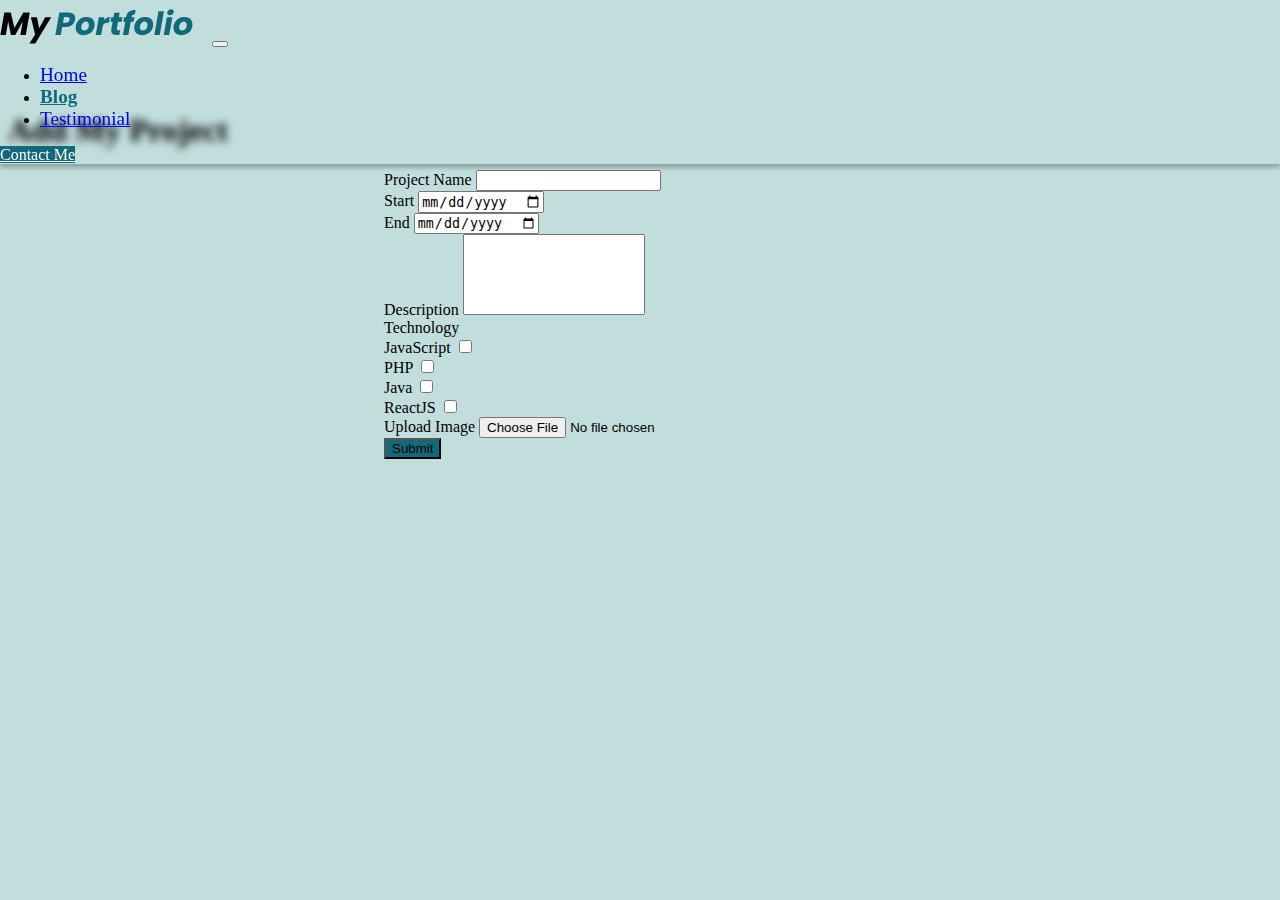
<file: views/blog.html>
<!DOCTYPE html>
<html lang="en">
  <head>
    <meta charset="UTF-8" />
    <meta name="viewport" content="width=device-width, initial-scale=1.0" />
    <link rel="stylesheet" href="/public/Css/navigation.css" />
    <link rel="stylesheet" href="/public/Css/blog.css">
    <!-- Bootstrap -->
    <link
      href="https://cdn.jsdelivr.net/npm/bootstrap@5.3.0/dist/css/bootstrap.min.css"
      rel="stylesheet"
      integrity="sha384-9ndCyUaIbzAi2FUVXJi0CjmCapSmO7SnpJef0486qhLnuZ2cdeRhO02iuK6FUUVM"
      crossorigin="anonymous"
    />

    <title>Blog</title>
  </head>
  <body>
     <!-- Navbar -->
     <nav class="navbar navbar-expand-lg">
      <div class="container">
        <a class="navbar-brand" href="/"><img src="/public/images/logo.svg" alt="logo"></a>

        <!-- Toggle -->
        <button
          class="navbar-toggler"
          type="button"
          data-bs-toggle="collapse"
          data-bs-target="#navbarSupportedContent"
          aria-controls="navbarSupportedContent"
          aria-expanded="false"
          aria-label="Toggle navigation"
        >
          <span class="navbar-toggler-icon"></span>
        </button>
        <!-- Toggle End -->

        <div class="collapse navbar-collapse" id="navbarSupportedContent">
          <ul class="navbar-nav me-auto mb-2 mb-lg-0">
            <li class="nav-item">
              <a class="nav-link" aria-current="page" href="/">Home</a>
            </li>
            <li class="nav-item">
              <a class="nav-link active" href="blog">Blog</a>
            </li>
            <li class="nav-item">
              <a class="nav-link" href="testimonial">Testimonial</a>
            </li>
          </ul>
          <a href="contact" class="btn btn-contact rounded-3 px-4 py-2">
            Contact Me
          </a>            
          </div>
        </div>
      </div>
    </nav>
    <!-- Navbar End -->

    <!-- Content -->
    <section>
      <h1 class="text-center mb-3 fs-2">Add My Project</h1>
      <form action="/blog" method="POST" style="width: 40vw; margin: 0 auto;" enctype="multipart/form-data">
        <div class="mb-3 fw-bolder ">
          <label for="input-projectName" class="form-label">Project Name</label>
          <input type="text" class="form-control" id="input-projectName" name="input-projectName">
        </div>
        <div class="d-flex mb-3 fw-bolder justify-content-between">
          <div class="start-date">
            <label for="input-startDate" class="form-label">Start</label>
            <input type="date" class="form-control" id="input-startDate" name="input-startDate">
          </div>
          <div class="d-flex">
            <div class="end-date">
              <label for="input-endDate" class="form-label">End</label>
              <input type="date" class="form-control" id="input-endDate" name="input-endDate">
            </div>
        </div>
        </div>
        <div class="mb-3 fw-bolder  ">
          <label for="input-description" class="form-label">Description</label>
          <textarea class="form-control" id="input-description" name ="input-description" rows="5" style="resize: none;"></textarea>
        </div>
        <label class="mb-3 fw-bolder ">Technology</label>
        <div class="container-technology d-flex justify-content-between mb-3">
          <div class="technology-left">
            <div class="form-check">
              <label class="form-check-label" for="input-javascript">
                JavaScript
              </label>
              <input class="form-check-input" type="checkbox"  id="input-javascript" name="input-javascript" value = "javascript">
            </div>
            <div class="form-check">
              <label class="form-check-label" for="input-php">
                PHP
              </label>
              <input class="form-check-input" type="checkbox"  id="input-php" name="input-php" value="php">
            </div>
          </div>
          <div class="technology-right">
            <div class="form-check">
              <label class="form-check-label" for="input-java">
                Java
              </label>
              <input class="form-check-input" type="checkbox"  id="input-java" name="input-java" value = "java">
            </div>
            <div class="form-check">
              <label class="form-check-label" for="input-reactJS">
                ReactJS
              </label>
              <input class="form-check-input" type="checkbox"  id="input-reactJS" name="input-reactJS" value = "reactJS">
            </div>
          </div>
        </div>
        <div class="mb-3 fw-bolder">
          <label for="input-image" class="form-label">Upload Image</label>
          <input class="form-control" type="file" id="input-image" name="input-image">
        </div>
        <button type="submit" class="btn btn-primary px-3 d-flex ms-auto">Submit</button>
      </form>
    </section>
    <!-- Content End-->

    <!-- JavaScript -->
    <script
      src="https://cdn.jsdelivr.net/npm/bootstrap@5.3.0/dist/js/bootstrap.bundle.min.js"
      integrity="sha384-geWF76RCwLtnZ8qwWowPQNguL3RmwHVBC9FhGdlKrxdiJJigb/j/68SIy3Te4Bkz"
      crossorigin="anonymous"
    ></script>
  </body>
</html>
</file>
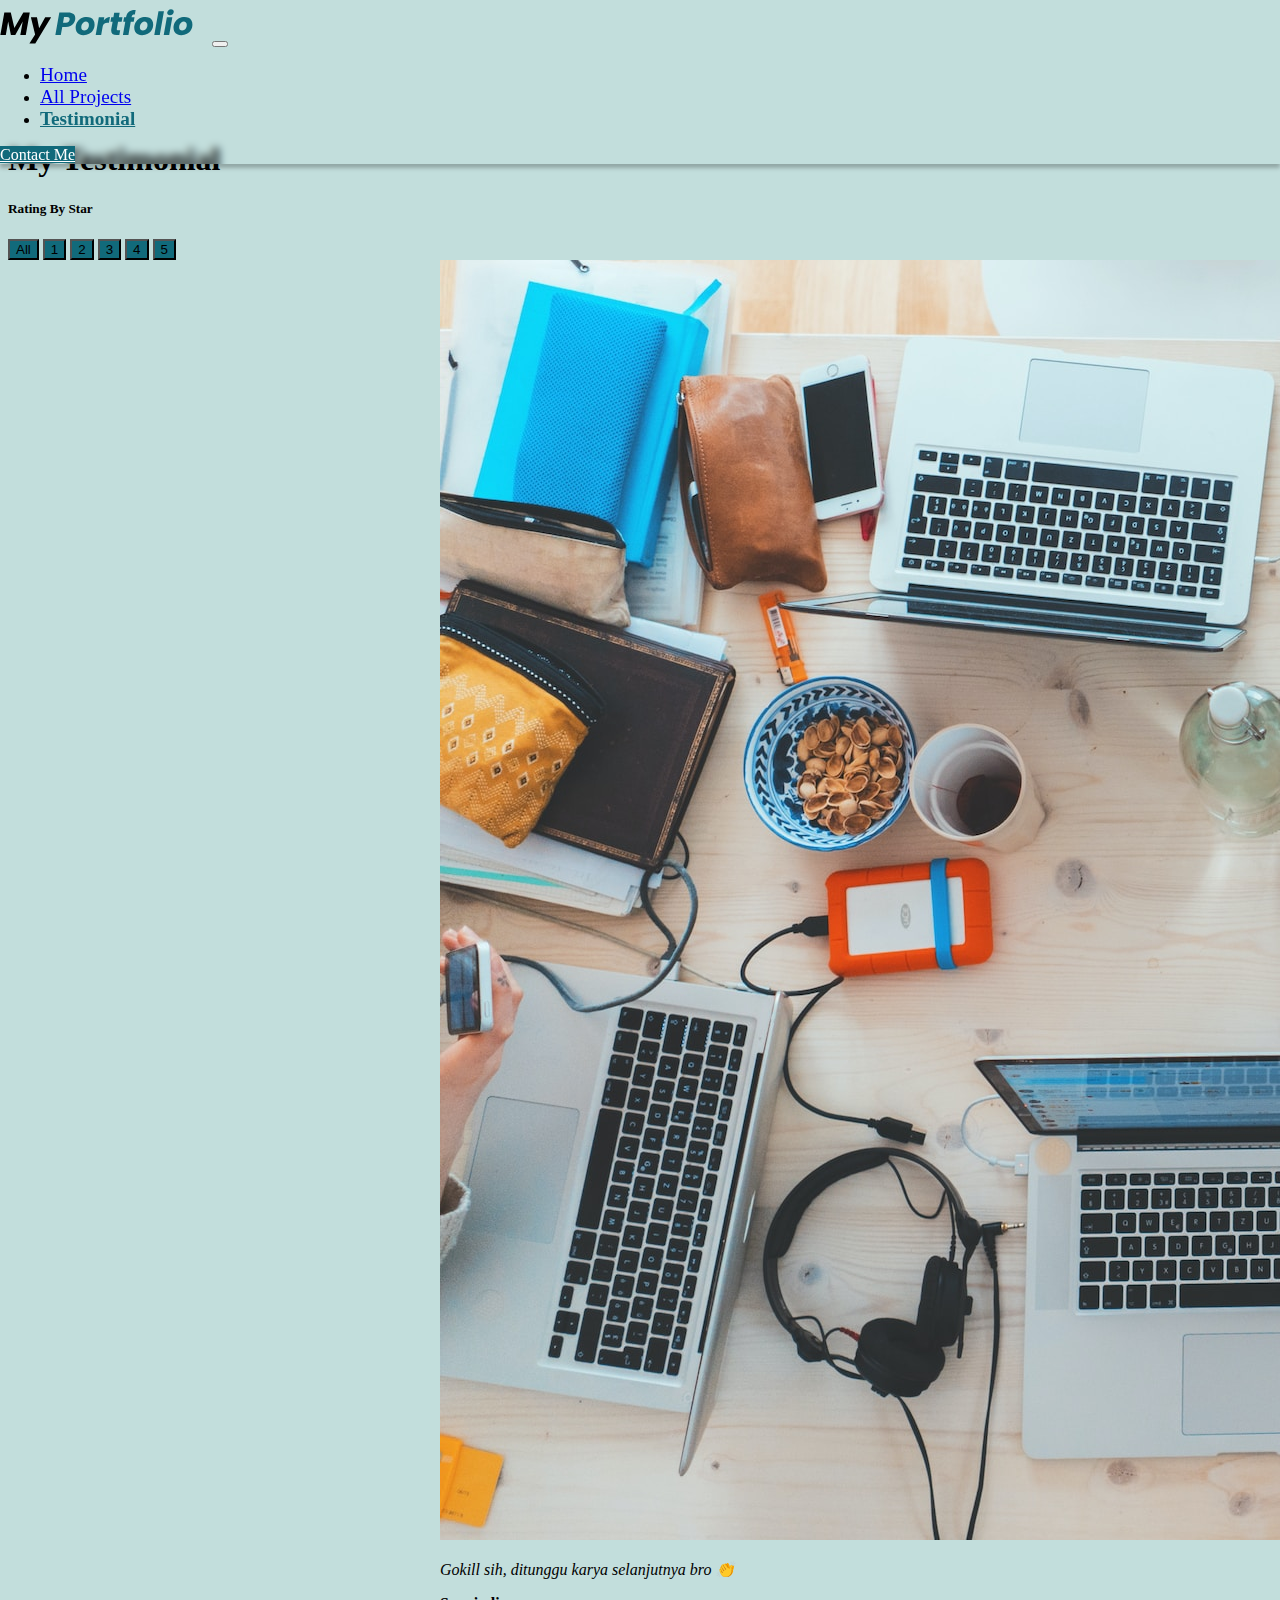
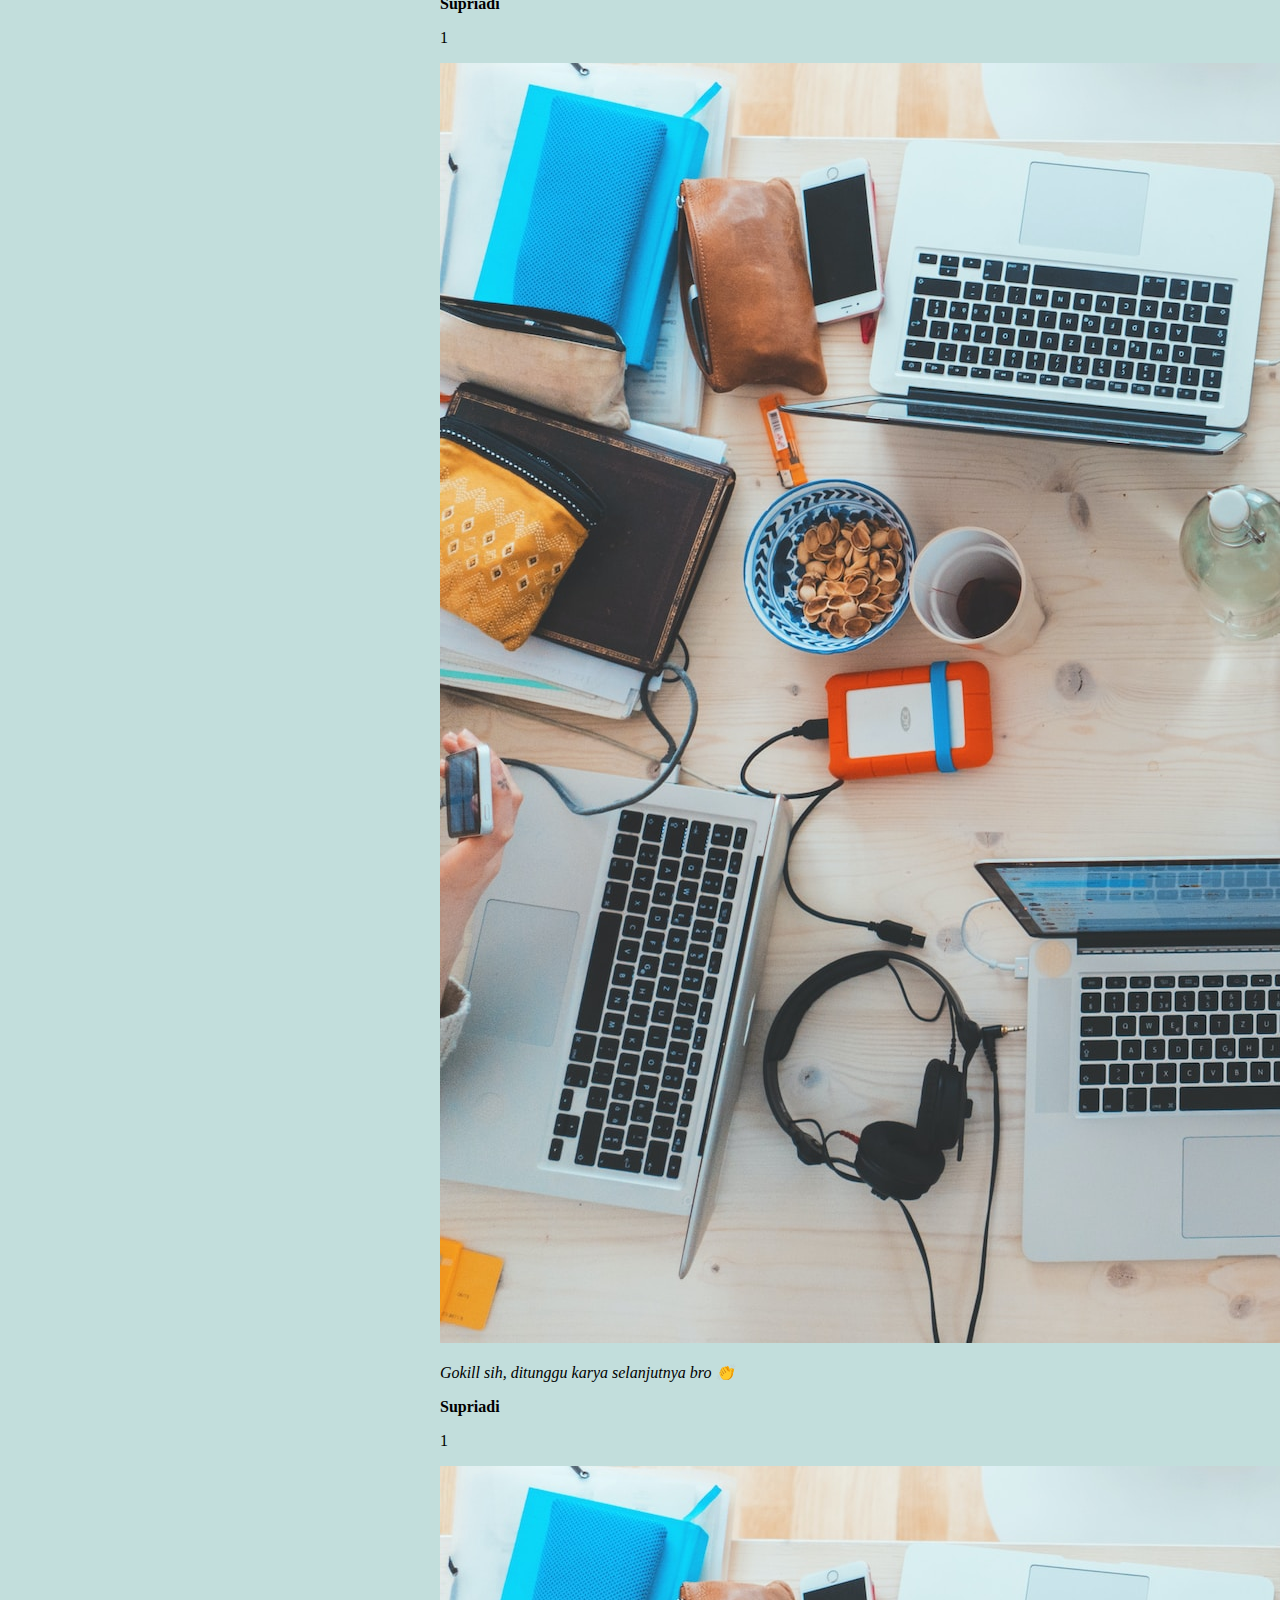
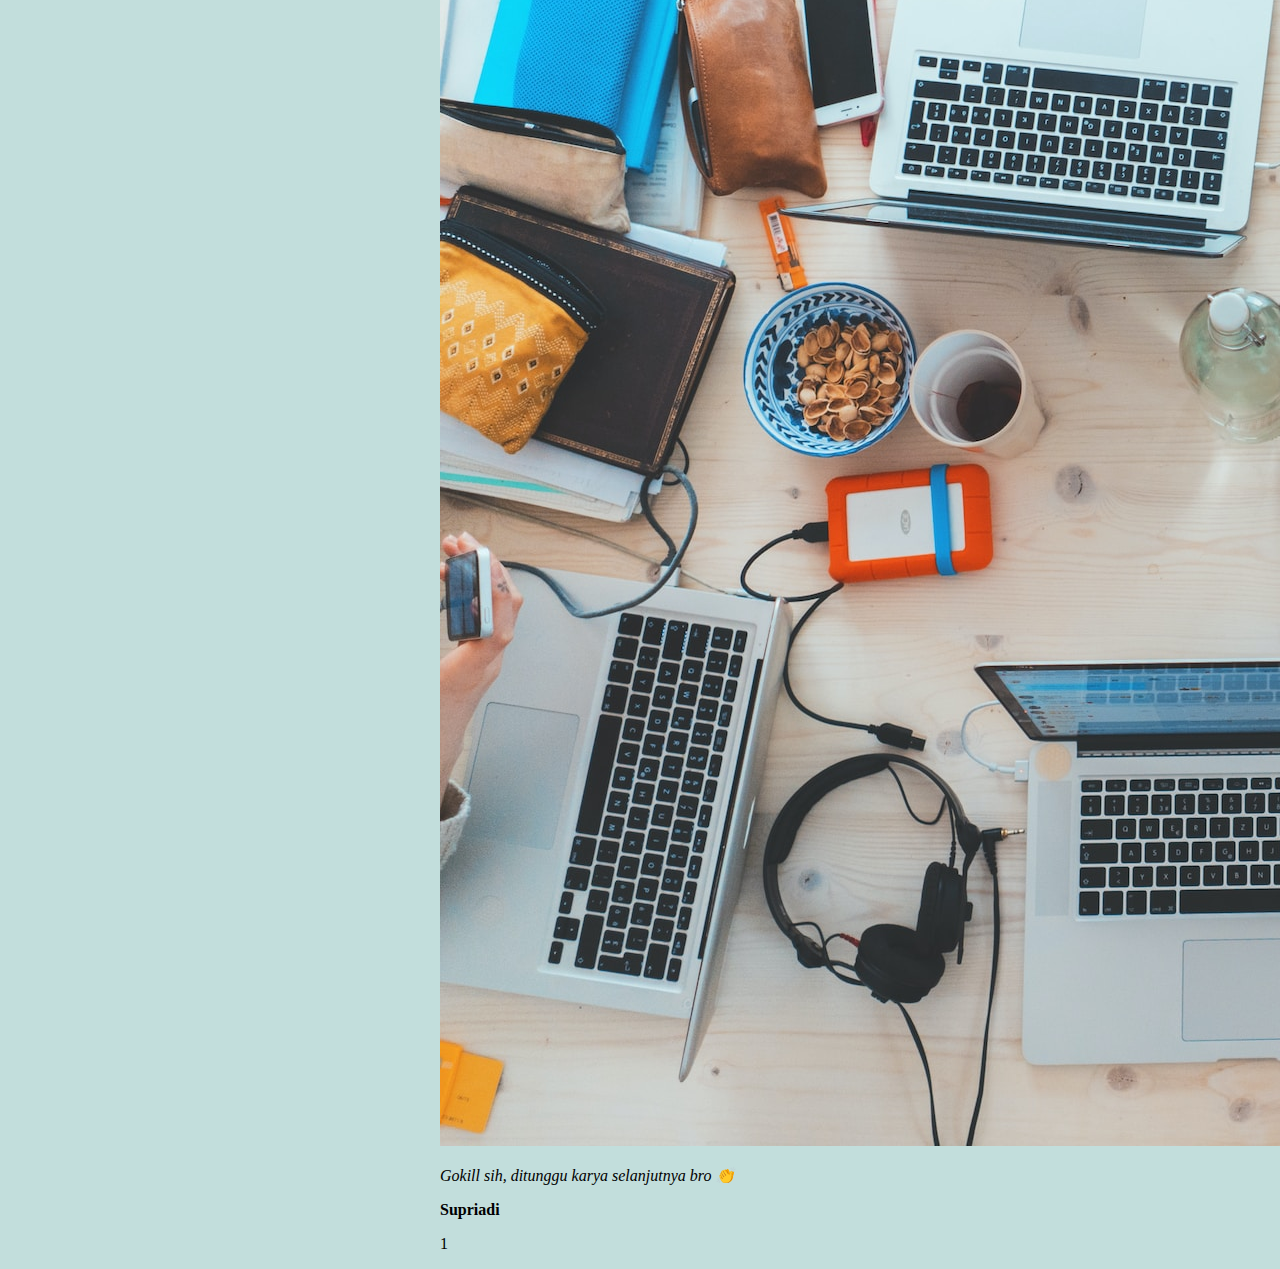
<file: views/testimonial.html>
<!DOCTYPE html>
<html lang="en">
<head>
    <meta charset="UTF-8">
    <meta name="viewport" content="width=device-width, initial-scale=1.0">
    <link rel="stylesheet" href="/public/Css/navigation.css" />
    <link rel="stylesheet" href="/public/Css/testimonial.css">

     <!-- Font awesome -->
     <link
     rel="stylesheet"
     href="https://cdnjs.cloudflare.com/ajax/libs/font-awesome/6.4.0/css/all.min.css"
     integrity="sha512-iecdLmaskl7CVkqkXNQ/ZH/XLlvWZOJyj7Yy7tcenmpD1ypASozpmT/E0iPtmFIB46ZmdtAc9eNBvH0H/ZpiBw=="
     crossorigin="anonymous"
     referrerpolicy="no-referrer"
   />

    <!-- Bootstrap -->
    <link
      href="https://cdn.jsdelivr.net/npm/bootstrap@5.3.0/dist/css/bootstrap.min.css"
      rel="stylesheet"
      integrity="sha384-9ndCyUaIbzAi2FUVXJi0CjmCapSmO7SnpJef0486qhLnuZ2cdeRhO02iuK6FUUVM"
      crossorigin="anonymous"
    />
    <title>Testimonial</title>
</head>
<body>

     <!-- Navbar -->
     <nav class="navbar navbar-expand-lg">
        <div class="container">
          <a class="navbar-brand" href="/"><img src="/public/images/logo.svg" alt="logo"></a>
  
          <!-- Toggle -->
          <button
            class="navbar-toggler"
            type="button"
            data-bs-toggle="collapse"
            data-bs-target="#navbarSupportedContent"
            aria-controls="navbarSupportedContent"
            aria-expanded="false"
            aria-label="Toggle navigation"
          >
            <span class="navbar-toggler-icon"></span>
          </button>
          <!-- Toggle End -->
  
          <div class="collapse navbar-collapse" id="navbarSupportedContent">
            <ul class="navbar-nav me-auto mb-2 mb-lg-0">
              <li class="nav-item">
                <a class="nav-link" aria-current="page" href="/">Home</a>
              </li>
              <li class="nav-item">
                <a class="nav-link" href="all-projects">All Projects</a>
              </li>
              <li class="nav-item">
                <a class="nav-link active" href="testimonial">Testimonial</a>
              </li>
            </ul>
            <a href="contact" class="btn btn-contact rounded-3 px-4 py-2">
              Contact Me
            </a>        
            </div>
          </div>
        </div>
      </nav>
      <!-- Navbar End -->
      
      <!-- Content-->
      <section class="container-fluid text-center">
        <h1 class="mb-3 ">My Testimonial</h1>
        <h5>Rating By Star</h5>
        <div class="ratings mb-5">
          <button class="btn btn-primary px-3">All</button>
          <button class="btn btn-primary px-3">1 <i class="fa-solid fa-star"></i></button>
          <button class="btn btn-primary px-3">2 <i class="fa-solid fa-star"></i></button>
          <button class="btn btn-primary px-3">3 <i class="fa-solid fa-star"></i></button>
          <button class="btn btn-primary px-3">4 <i class="fa-solid fa-star"></i></button>
          <button class="btn btn-primary px-3">5 <i class="fa-solid fa-star"></i></button>
        </div>
        <div class="testimonials row">
          <div class="card col-12 col-sm-12 col-md-6 col-lg-4 mb-3" style="width: 25rem; margin: 0 auto;">
            <img src="/public/images/img-detail.jpg" class="card-img-top mt-2" alt=".">
            <div class="card-body">
              <p class="card-text d-flex justify-content-start" id="quote"><i>Gokill sih, ditunggu karya selanjutnya bro 👏</i></p>
              <p class="card-text d-flex justify-content-end" id="author"><b>Supriadi</b></p>
              <p class="card-text d-flex justify-content-end align-items-center" id="rating">1<i class="fa-solid fa-star"></i></p>
            </div>
          </div>
          <div class="card col-12 col-sm-12 col-md-6 col-lg-4 mb-3" style="width: 25rem; margin: 0 auto;">
            <img src="/public/images/img-detail.jpg" class="card-img-top mt-2" alt=".">
            <div class="card-body">
              <p class="card-text d-flex justify-content-start" id="quote"><i>Gokill sih, ditunggu karya selanjutnya bro 👏</i></p>
              <p class="card-text d-flex justify-content-end" id="author"><b>Supriadi</b></p>
              <p class="card-text d-flex justify-content-end align-items-center" id="rating">1<i class="fa-solid fa-star"></i></p>
            </div>
          </div>
          <div class="card col-12 col-sm-12 col-md-6 col-lg-4 mb-3" style="width: 25rem; margin: 0 auto;">
            <img src="/public/images/img-detail.jpg" class="card-img-top mt-2" alt=".">
            <div class="card-body">
              <p class="card-text d-flex justify-content-start" id="quote"><i>Gokill sih, ditunggu karya selanjutnya bro 👏</i></p>
              <p class="card-text d-flex justify-content-end" id="author"><b>Supriadi</b></p>
              <p class="card-text d-flex justify-content-end align-items-center" id="rating">1<i class="fa-solid fa-star"></i></p>
            </div>
          </div>
        </div>
      </section>
      <!-- Content End-->
    
    <!-- JavaScript -->
    <script
    src="https://cdn.jsdelivr.net/npm/bootstrap@5.3.0/dist/js/bootstrap.bundle.min.js"
    integrity="sha384-geWF76RCwLtnZ8qwWowPQNguL3RmwHVBC9FhGdlKrxdiJJigb/j/68SIy3Te4Bkz"
    crossorigin="anonymous"
  ></script>
</body>
</html>
</file>
<file: public/Css/navigation.css>
:root {
  --bg: #c2dedc;
  --hover: rgb(22, 143, 167);
}


.navbar {
  /* background-color: var(--bg) !important; */
  box-shadow: 0px 4px 4px 0px rgba(0, 0, 0, 0.25);
  position: fixed !important;
  top: 0;
  left: 0;
  right: 0;
  z-index: 9999;
  -webkit-backdrop-filter: blur(4px) !important;
  -o-backdrop-filter: blur(4px) !important;
  -moz-backdrop-filter: blur(4px) !important;
  backdrop-filter: blur(4px) !important;
}

.navbar-nav li a {
  font-size: 1.2em;
  margin-right: 1em;
  font-weight: 400 !important;
}

.navbar-nav li a:hover {
  font-weight: 600 !important;
  color: #116a7b;
}

.navbar-nav li .active {
  font-weight: 600 !important;
  color: #116a7b !important ;
}

.btn-contact {
  background-color: #116a7b !important;
  color: white !important;

}

button:hover {
  background-color: var(--hover) !important;
}

.btn-primary {
  background-color: #116a7b !important;
}

.btn-primary:hover {
  background-color: var(--hover) !important;
}
</file>
<file: public/Css/blog.css>
body {
  background-color: var(--bg) !important;
}

section {
    margin-top: 7em;
}

.container-technology {
  width: 50%;
}
</file>
<file: public/Css/testimonial.css>
body {
    background-color: var(--bg) !important;
  }
  section {
    padding-top: 7em;
  }
</file>
